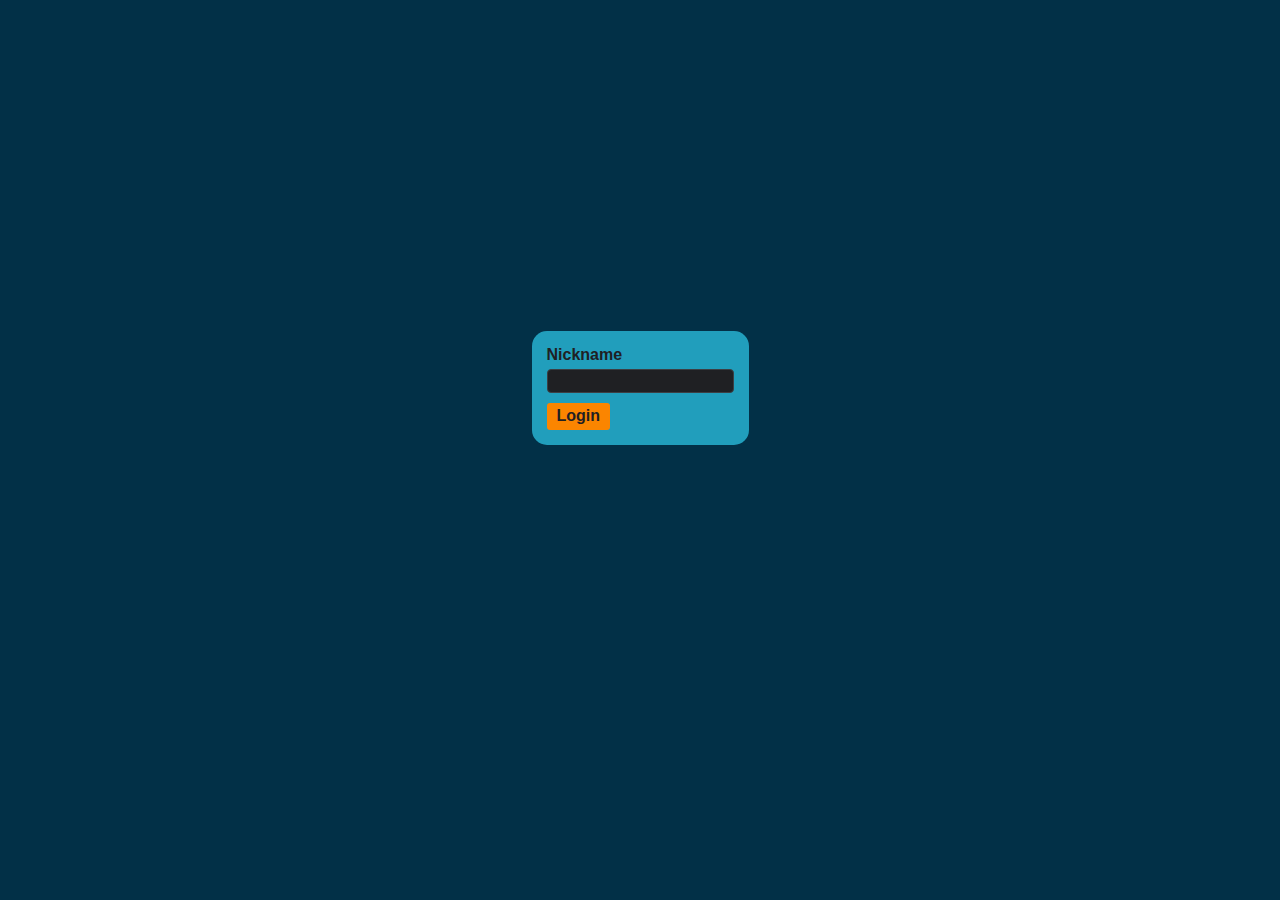
<file: Models/index/index.html>
<!DOCTYPE html>
<html lang="de">
<head>
    <meta charset="utf-8"/>
    <meta name="viewport" content="width=device-width, initial-scale=1.0"/>

    <title>Chat - Login</title>
    <script src="index.js"></script>
    <link rel="stylesheet" href="index.css">
</head>

<body>
<main>
    <form action="javascript:setNickname(document.getElementById('nicknameInput').value)">
        <label for="nicknameInput" class="nicknameInputLabel">Nickname</label><br>
        <input type="text" id="nicknameInput" name="nicknameInput">
        <br>
        <!--
        <p>Avatar</p>

        <ul>
            <li>
                <label for="avatar1">
                    <input type="radio" id="avatar1" name="avatar" value="1">
                    <img src="../z%20-%20img/avatar_icon_1.svg" height="64" width="64" alt="Avatar 1" />
                </label>
            </li>
            <li>
                <label for="avatar2">
                    <input type="radio" id="avatar2" name="avatar" value="2">
                    <img src="../z%20-%20img/avatar_icon_2.svg" height="64" width="64" alt="Avatar 2" />
                </label>
            </li>
            <li>
                <label for="avatar3">
                    <input type="radio" id="avatar3" name="avatar" value="3">
                    <img src="../z%20-%20img/avatar_icon_3.svg" height="64" width="64" alt="Avatar 3" />
                </label>
            </li>
            <li>
                <label for="avatar4">
                    <input type="radio" id="avatar4" name="avatar" value="4">
                    <img src="../z%20-%20img/avatar_icon_4.svg" height="64" width="64" alt="Avatar 4" />
                </label>
            </li>
        </ul>
        -->
        <button type="submit" class="submitButton">Login</button>
    </form>
</main>
</body>
</html>
</file>
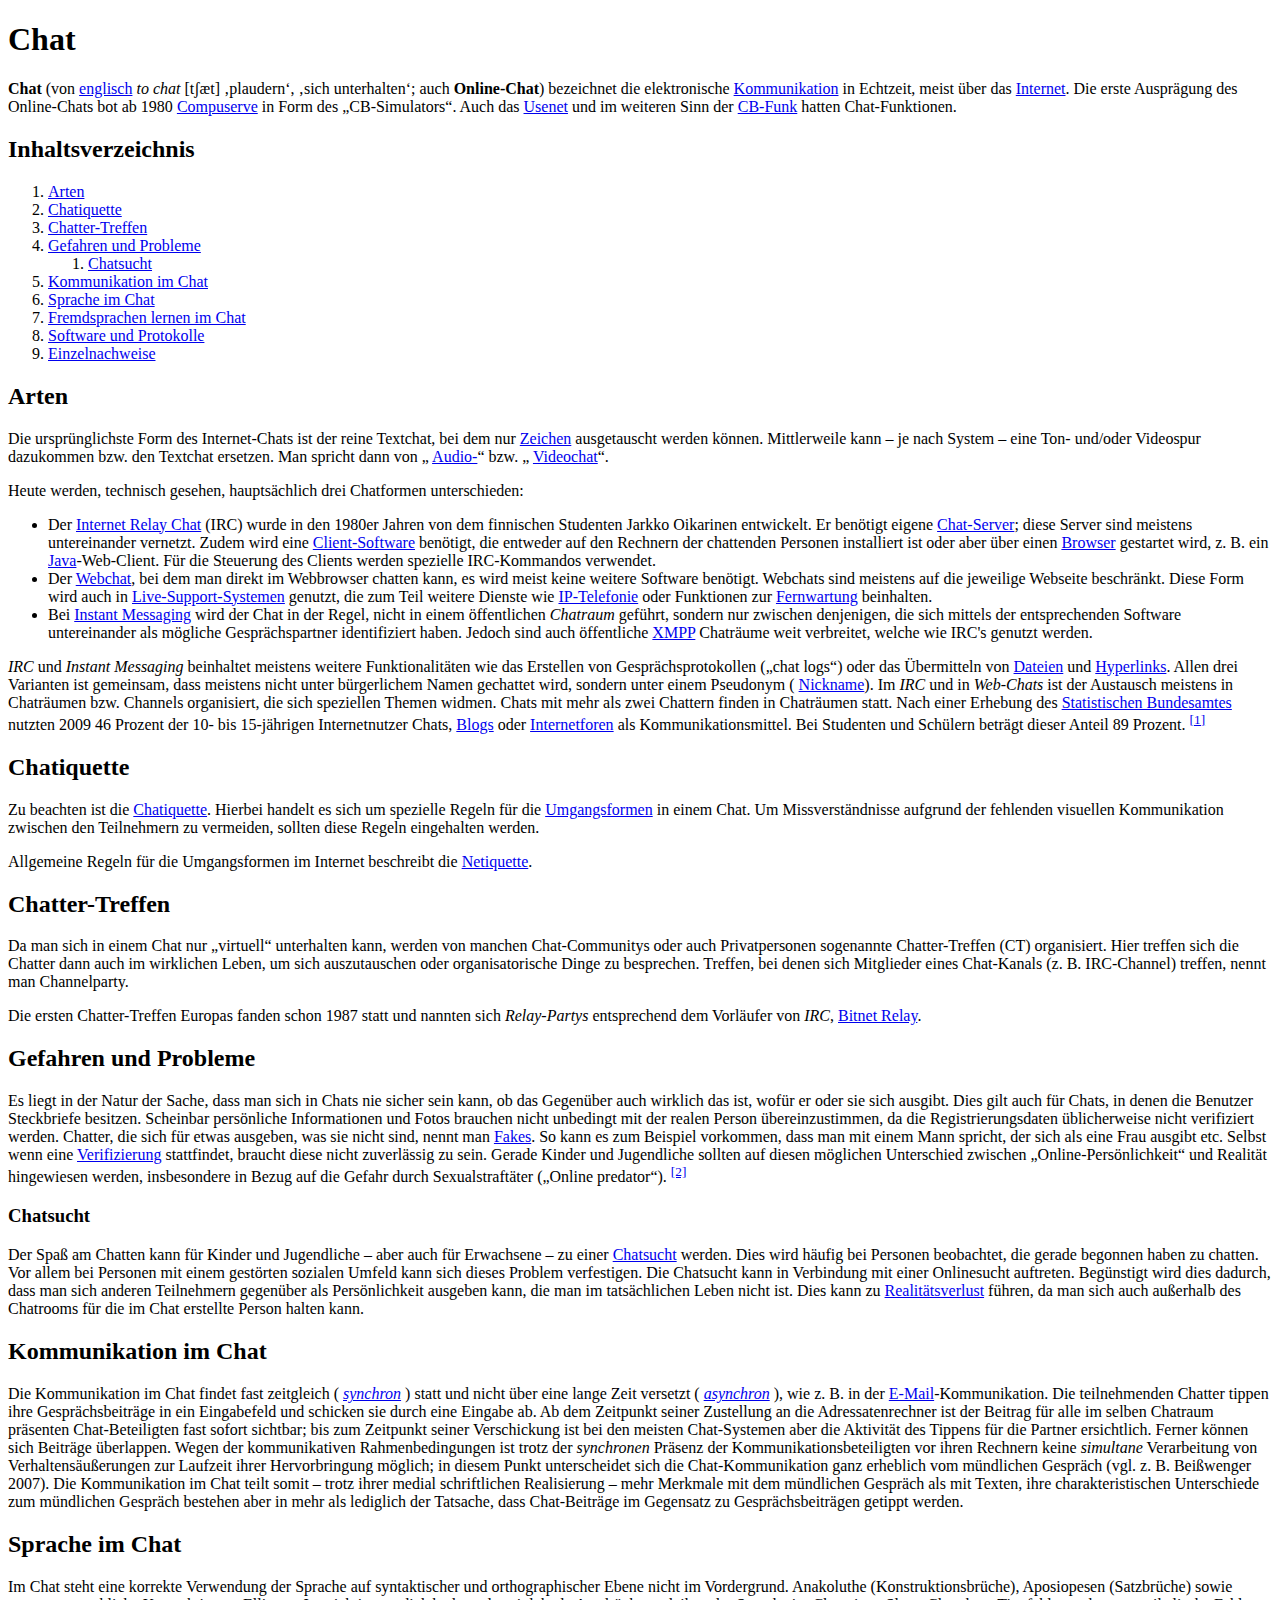
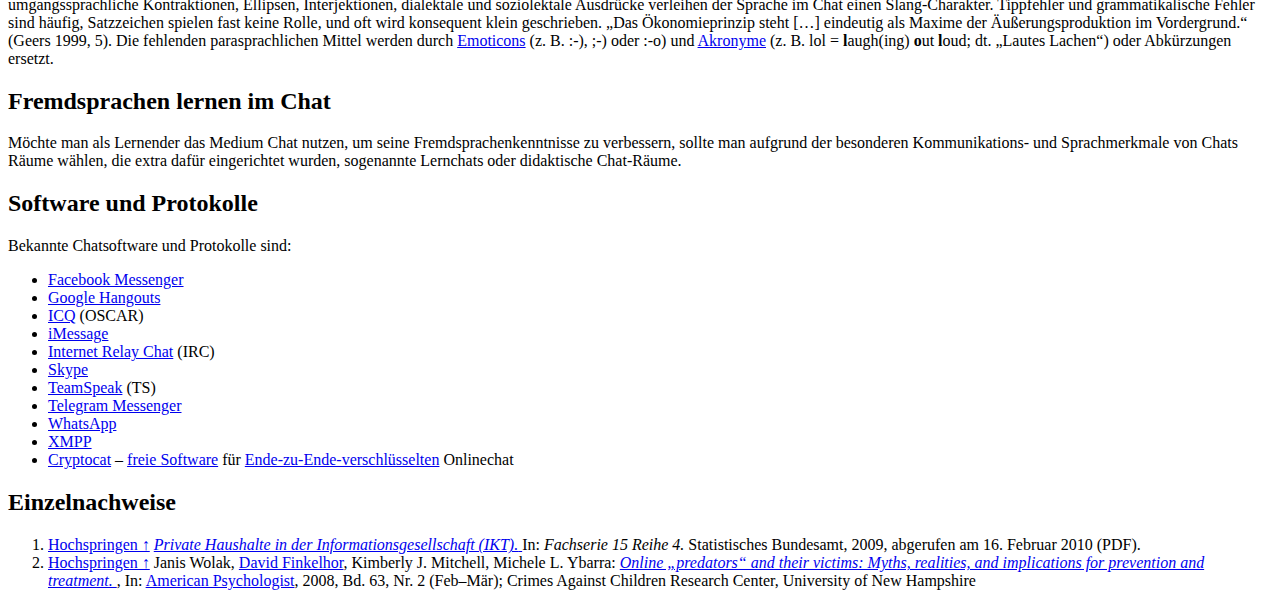
<file: Models/about/about.html>
<!DOCTYPE html>
<html lang="de">
  <head>
    <meta charset="utf-8" />
    <meta name="viewport" content="width=device-width, initial-scale=1.0" />

    <title>Chat - About</title>
  </head>

  <body>
    <main>
      <article>
        <h1>Chat</h1>
        <p>
          <b>Chat</b> (von
          <a href="https://de.wikipedia.org/wiki/Englische_Sprache">englisch</a>
          <i>to chat</i>
          [tʃæt] ‚plaudern‘, ‚sich unterhalten‘; auch
          <b>Online-Chat</b>) bezeichnet die elektronische <a href="https://de.wikipedia.org/wiki/Kommunikation">Kommunikation</a> in
          Echtzeit, meist über das <a href="https://de.wikipedia.org/wiki/Internet">Internet</a>. Die erste Ausprägung des Online-Chats bot
          ab 1980 <a href="https://de.wikipedia.org/wiki/Compuserve">Compuserve</a> in Form des „CB-Simulators“. Auch das
          <a href="https://de.wikipedia.org/wiki/Usenet">Usenet</a> und im weiteren Sinn der
          <a href="https://de.wikipedia.org/wiki/CB-Funk">CB-Funk</a> hatten Chat-Funktionen.
        </p>

        <nav>
          <h2>Inhaltsverzeichnis</h2>
          <ol>
            <li>
              <a href="#Arten"> Arten </a>
            </li>
            <li>
              <a href="#Chatiquette"> Chatiquette </a>
            </li>
            <li>
              <a href="#Chatter-Treffen"> Chatter-Treffen </a>
            </li>
            <li>
              <a href="#Gefahren_und_Probleme"> Gefahren und Probleme </a>
              <ol>
                <li>
                  <a href="#Chatsucht"> Chatsucht </a>
                </li>
              </ol>
            </li>
            <li>
              <a href="#Kommunikation_im_Chat"> Kommunikation im Chat </a>
            </li>
            <li>
              <a href="#Sprache_im_Chat"> Sprache im Chat </a>
            </li>
            <li>
              <a href="#Fremdsprachen_lernen_im_Chat"> Fremdsprachen lernen im Chat </a>
            </li>
            <li>
              <a href="#Software_und_Protokolle"> Software und Protokolle </a>
            </li>
            <li>
              <a href="#Einzelnachweise"> Einzelnachweise </a>
            </li>
          </ol>
        </nav>

        <section>
          <h2 id="Arten">Arten</h2>
          <p>
            Die ursprünglichste Form des Internet-Chats ist der reine Textchat, bei dem nur
            <a href="https://de.wikipedia.org/wiki/Zeichensatz">Zeichen</a> ausgetauscht werden können. Mittlerweile kann – je nach System –
            eine Ton- und/oder Videospur dazukommen bzw. den Textchat ersetzen. Man spricht dann von „
            <a href="https://de.wikipedia.org/wiki/IP-Telefonie">Audio-</a>“ bzw. „
            <a href="https://de.wikipedia.org/wiki/Videokonferenz">Videochat</a>“.
          </p>
          <p>Heute werden, technisch gesehen, hauptsächlich drei Chatformen unterschieden:</p>
          <ul>
            <li>
              Der <a href="https://de.wikipedia.org/wiki/Internet_Relay_Chat">Internet Relay Chat</a> (IRC) wurde in den 1980er Jahren von
              dem finnischen Studenten Jarkko Oikarinen entwickelt. Er benötigt eigene
              <a href="https://de.wikipedia.org/wiki/IRC-Server">Chat-Server</a>; diese Server sind meistens untereinander vernetzt. Zudem
              wird eine <a href="https://de.wikipedia.org/wiki/IRC-Client">Client-Software</a> benötigt, die entweder auf den Rechnern der
              chattenden Personen installiert ist oder aber über einen
              <a href="https://de.wikipedia.org/wiki/Webbrowser">Browser</a> gestartet wird, z.&nbsp;B. ein
              <a href="https://de.wikipedia.org/wiki/Java-Technologie">Java</a>-Web-Client. Für die Steuerung des Clients werden spezielle
              IRC-Kommandos verwendet.
            </li>
            <li>
              Der <a href="https://de.wikipedia.org/wiki/Webchat">Webchat</a>, bei dem man direkt im Webbrowser chatten kann, es wird meist
              keine weitere Software benötigt. Webchats sind meistens auf die jeweilige Webseite beschränkt. Diese Form wird auch in
              <a href="https://de.wikipedia.org/w/index.php?title=Live-Support-System&amp;action=edit&amp;redlink=1"
                >Live-Support-Systemen</a
              >
              genutzt, die zum Teil weitere Dienste wie
              <a href="https://de.wikipedia.org/wiki/IP-Telefonie">IP-Telefonie</a> oder Funktionen zur
              <a href="https://de.wikipedia.org/wiki/Fernwartung">Fernwartung</a> beinhalten.
            </li>
            <li>
              Bei <a href="https://de.wikipedia.org/wiki/Instant_Messaging">Instant Messaging</a> wird der Chat in der Regel, nicht in einem
              öffentlichen <i>Chatraum</i> geführt, sondern nur zwischen denjenigen, die sich mittels der entsprechenden Software
              untereinander als mögliche Gesprächspartner identifiziert haben. Jedoch sind auch öffentliche
              <a href="https://de.wikipedia.org/wiki/Extensible_Messaging_and_Presence_Protocol">XMPP</a>
              Chaträume weit verbreitet, welche wie IRC's genutzt werden.
            </li>
          </ul>
          <p>
            <i>IRC</i> und <i>Instant Messaging</i> beinhaltet meistens weitere Funktionalitäten wie das Erstellen von Gesprächsprotokollen
            („chat logs“) oder das Übermitteln von <a href="https://de.wikipedia.org/wiki/Datei">Dateien</a> und
            <a href="https://de.wikipedia.org/wiki/Hyperlink">Hyperlinks</a>. Allen drei Varianten ist gemeinsam, dass meistens nicht unter
            bürgerlichem Namen gechattet wird, sondern unter einem Pseudonym (
            <a href="https://de.wikipedia.org/wiki/Nickname">Nickname</a>). Im <i>IRC</i> und in <i>Web-Chats</i> ist der Austausch meistens
            in Chaträumen bzw. Channels organisiert, die sich speziellen Themen widmen. Chats mit mehr als zwei Chattern finden in
            Chaträumen statt. Nach einer Erhebung des
            <a href="https://de.wikipedia.org/wiki/Statistisches_Bundesamt">Statistischen Bundesamtes</a>
            nutzten 2009 46&nbsp;Prozent der 10- bis 15-jährigen Internetnutzer Chats,
            <a href="https://de.wikipedia.org/wiki/Blog">Blogs</a> oder
            <a href="https://de.wikipedia.org/wiki/Internetforum">Internetforen</a> als Kommunikationsmittel. Bei Studenten und Schülern
            beträgt dieser Anteil 89&nbsp;Prozent.
            <sup id="cite_ref-1">
              <a href="#cite_note-1">[1]</a>
            </sup>
          </p>
        </section>

        <section>
          <h2 id="Chatiquette">Chatiquette</h2>
          <p>
            Zu beachten ist die <a href="https://de.wikipedia.org/wiki/Netiquette#Chat">Chatiquette</a>. Hierbei handelt es sich um
            spezielle Regeln für die <a href="https://de.wikipedia.org/wiki/Umgangsformen">Umgangsformen</a> in einem Chat. Um
            Missverständnisse aufgrund der fehlenden visuellen Kommunikation zwischen den Teilnehmern zu vermeiden, sollten diese Regeln
            eingehalten werden.
          </p>
          <p>
            Allgemeine Regeln für die Umgangsformen im Internet beschreibt die
            <a href="https://de.wikipedia.org/wiki/Netiquette">Netiquette</a>.
          </p>
        </section>

        <section>
          <h2 id="Chatter-Treffen">Chatter-Treffen</h2>
          <p>
            Da man sich in einem Chat nur „virtuell“ unterhalten kann, werden von manchen Chat-Communitys oder auch Privatpersonen
            sogenannte Chatter-Treffen (CT) organisiert. Hier treffen sich die Chatter dann auch im wirklichen Leben, um sich auszutauschen
            oder organisatorische Dinge zu besprechen. Treffen, bei denen sich Mitglieder eines Chat-Kanals (z.&nbsp;B. IRC-Channel)
            treffen, nennt man Channelparty.
          </p>
          <p>
            Die ersten Chatter-Treffen Europas fanden schon 1987 statt und nannten sich <i>Relay-Partys</i> entsprechend dem Vorläufer von
            <i>IRC</i>, <a href="https://de.wikipedia.org/wiki/Bitnet_Relay">Bitnet Relay</a>.
          </p>
        </section>

        <section>
          <h2 id="Gefahren_und_Probleme">Gefahren und Probleme</h2>
          <p>
            Es liegt in der Natur der Sache, dass man sich in Chats nie sicher sein kann, ob das Gegenüber auch wirklich das ist, wofür er
            oder sie sich ausgibt. Dies gilt auch für Chats, in denen die Benutzer Steckbriefe besitzen. Scheinbar persönliche Informationen
            und Fotos brauchen nicht unbedingt mit der realen Person übereinzustimmen, da die Registrierungsdaten üblicherweise nicht
            verifiziert werden. Chatter, die sich für etwas ausgeben, was sie nicht sind, nennt man
            <a href="https://de.wikipedia.org/wiki/Fake">Fakes</a>. So kann es zum Beispiel vorkommen, dass man mit einem Mann spricht, der
            sich als eine Frau ausgibt etc. Selbst wenn eine
            <a href="https://de.wikipedia.org/wiki/Verifizierung">Verifizierung</a> stattfindet, braucht diese nicht zuverlässig zu sein.
            Gerade Kinder und Jugendliche sollten auf diesen möglichen Unterschied zwischen „Online-Persönlichkeit“ und Realität hingewiesen
            werden, insbesondere in Bezug auf die Gefahr durch Sexualstraftäter („Online predator“).
            <sup id="cite_ref-2">
              <a href="#cite_note-2">[2]</a>
            </sup>
          </p>
          <h3 id="Chatsucht">Chatsucht</h3>
          <p>
            Der Spaß am Chatten kann für Kinder und Jugendliche – aber auch für Erwachsene – zu einer
            <a href="https://de.wikipedia.org/wiki/Internetabh%C3%A4ngigkeit">Chatsucht</a> werden. Dies wird häufig bei Personen
            beobachtet, die gerade begonnen haben zu chatten. Vor allem bei Personen mit einem gestörten sozialen Umfeld kann sich dieses
            Problem verfestigen. Die Chatsucht kann in Verbindung mit einer Onlinesucht auftreten. Begünstigt wird dies dadurch, dass man
            sich anderen Teilnehmern gegenüber als Persönlichkeit ausgeben kann, die man im tatsächlichen Leben nicht ist. Dies kann zu
            <a href="https://de.wikipedia.org/wiki/Realit%C3%A4tsverlust">Realitätsverlust</a> führen, da man sich auch außerhalb des
            Chatrooms für die im Chat erstellte Person halten kann.
          </p>
        </section>

        <section>
          <h2 id="Kommunikation_im_Chat">Kommunikation im Chat</h2>
          <p>
            Die Kommunikation im Chat findet fast zeitgleich (
            <i> <a href="https://de.wikipedia.org/wiki/Synchrone_Kommunikation">synchron</a> </i>) statt und nicht über eine lange Zeit
            versetzt ( <i> <a href="https://de.wikipedia.org/wiki/Asynchrone_Kommunikation">asynchron</a> </i>), wie z.&nbsp;B. in der
            <a href="https://de.wikipedia.org/wiki/E-Mail">E-Mail</a>-Kommunikation. Die teilnehmenden Chatter tippen ihre Gesprächsbeiträge
            in ein Eingabefeld und schicken sie durch eine Eingabe ab. Ab dem Zeitpunkt seiner Zustellung an die Adressatenrechner ist der
            Beitrag für alle im selben Chatraum präsenten Chat-Beteiligten fast sofort sichtbar; bis zum Zeitpunkt seiner Verschickung ist
            bei den meisten Chat-Systemen aber die Aktivität des Tippens für die Partner ersichtlich. Ferner können sich Beiträge
            überlappen. Wegen der kommunikativen Rahmenbedingungen ist trotz der <i>synchronen</i> Präsenz der Kommunikationsbeteiligten vor
            ihren Rechnern keine <i>simultane</i> Verarbeitung von Verhaltensäußerungen zur Laufzeit ihrer Hervorbringung möglich; in diesem
            Punkt unterscheidet sich die Chat-Kommunikation ganz erheblich vom mündlichen Gespräch (vgl. z.&nbsp;B. Beißwenger 2007). Die
            Kommunikation im Chat teilt somit – trotz ihrer medial schriftlichen Realisierung – mehr Merkmale mit dem mündlichen Gespräch
            als mit Texten, ihre charakteristischen Unterschiede zum mündlichen Gespräch bestehen aber in mehr als lediglich der Tatsache,
            dass Chat-Beiträge im Gegensatz zu Gesprächsbeiträgen getippt werden.
          </p>
        </section>

        <section>
          <h2 id="Sprache_im_Chat">Sprache im Chat</h2>
          <p>
            Im Chat steht eine korrekte Verwendung der Sprache auf syntaktischer und orthographischer Ebene nicht im Vordergrund. Anakoluthe
            (Konstruktionsbrüche), Aposiopesen (Satzbrüche) sowie umgangssprachliche Kontraktionen, Ellipsen, Interjektionen, dialektale und
            soziolektale Ausdrücke verleihen der Sprache im Chat einen Slang-Charakter. Tippfehler und grammatikalische Fehler sind häufig,
            Satzzeichen spielen fast keine Rolle, und oft wird konsequent klein geschrieben. „Das Ökonomieprinzip steht […] eindeutig als
            Maxime der Äußerungsproduktion im Vordergrund.“ (Geers 1999, 5). Die fehlenden parasprachlichen Mittel werden durch
            <a href="https://de.wikipedia.org/wiki/Emoticons">Emoticons</a> (z.&nbsp;B.&nbsp;:-),&nbsp;;-) oder&nbsp;:-o) und
            <a href="https://de.wikipedia.org/wiki/Liste_von_Abk%C3%BCrzungen_(Netzjargon)">Akronyme</a>
            (z.&nbsp;B. lol =
            <b>l</b>augh(ing) <b>o</b>ut <b>l</b>oud; dt. „Lautes Lachen“) oder Abkürzungen ersetzt.
          </p>
        </section>

        <section>
          <h2 id="Fremdsprachen_lernen_im_Chat">Fremdsprachen lernen im Chat</h2>
          <p>
            Möchte man als Lernender das Medium Chat nutzen, um seine Fremdsprachenkenntnisse zu verbessern, sollte man aufgrund der
            besonderen Kommunikations- und Sprachmerkmale von Chats Räume wählen, die extra dafür eingerichtet wurden, sogenannte Lernchats
            oder didaktische Chat-Räume.
          </p>
        </section>

        <section>
          <h2 id="Software_und_Protokolle">Software und Protokolle</h2>
          <p>Bekannte Chatsoftware und Protokolle sind:</p>
          <ul>
            <li>
              <a href="https://de.wikipedia.org/wiki/Facebook_Messenger">Facebook Messenger</a>
            </li>
            <li>
              <a href="https://de.wikipedia.org/wiki/Google_Hangouts">Google Hangouts</a>
            </li>
            <li><a href="https://de.wikipedia.org/wiki/ICQ">ICQ</a> (OSCAR)</li>
            <li>
              <a href="https://de.wikipedia.org/wiki/IMessage">iMessage</a>
            </li>
            <li><a href="https://de.wikipedia.org/wiki/Internet_Relay_Chat">Internet Relay Chat</a> (IRC)</li>
            <li>
              <a href="https://de.wikipedia.org/wiki/Skype">Skype</a>
            </li>
            <li><a href="https://de.wikipedia.org/wiki/TeamSpeak">TeamSpeak</a> (TS)</li>
            <li>
              <a href="https://de.wikipedia.org/wiki/Telegram_Messenger">Telegram Messenger</a>
            </li>
            <li>
              <a href="https://de.wikipedia.org/wiki/WhatsApp">WhatsApp</a>
            </li>
            <li>
              <a href="https://de.wikipedia.org/wiki/Extensible_Messaging_and_Presence_Protocol">XMPP</a>
            </li>
            <li>
              <a href="https://de.wikipedia.org/wiki/Cryptocat">Cryptocat</a> –
              <a href="https://de.wikipedia.org/wiki/Freie_Software">freie Software</a> für
              <a href="https://de.wikipedia.org/wiki/Ende-zu-Ende-Verschl%C3%BCsselung">Ende-zu-Ende-verschlüsselten</a>
              Onlinechat
            </li>
          </ul>
        </section>

        <section>
          <h2 id="Einzelnachweise">Einzelnachweise</h2>
          <ol>
            <li id="cite_note-1">
              <a href="#cite_ref-1"> Hochspringen ↑</a>
              <a
                href="https://www.destatis.de/DE/Publikationen/Thematisch/EinkommenKonsumLebensbedingungen/PrivateHaushalte/PrivateHaushalteIKT2150400127004.pdf?__blob=publicationFile"
              >
                <i>Private Haushalte in der Informationsgesellschaft (IKT).</i>
              </a>
              In: <i>Fachserie 15 Reihe 4.</i> Statistisches Bundesamt, 2009, abgerufen am 16.&nbsp;Februar 2010 (PDF).
            </li>
            <li id="cite_note-2">
              <a href="#cite_ref-2"> Hochspringen ↑</a> Janis Wolak,
              <a href="https://de.wikipedia.org/wiki/David_Finkelhor">David Finkelhor</a>, Kimberly J. Mitchell, Michele L. Ybarra:
              <a href="http://www.unh.edu/news/cj_nr/2008/feb/lw18internet.cfm">
                <i>Online „predators“ and their victims: Myths, realities, and implications for prevention and treatment. </i> </a
              >, In: <a href="https://de.wikipedia.org/wiki/American_Psychologist">American Psychologist</a>, 2008, Bd. 63, Nr. 2 (Feb–Mär);
              Crimes Against Children Research Center, University of New Hampshire
            </li>
          </ol>
        </section>
      </article>
    </main>
  </body>
</html>
</file>
<file: Models/index/index.css>
body {
    background-color: #023047;
    font-family: "Roboto", sans-serif;
    color: #1F2023FF;
    display: flex;
    justify-content: center;
    align-items: center;
}

main {
    display: flex;
    flex-direction: column;
    align-items: center;
    justify-content: center;
    margin-top: 20px;
    height: 80vh;
}

form {
    background-color: #219EBC;
    padding: 15px;
    border-radius: 15px;
}

input {
    background: #1F2023FF;
    border: 1px solid #3C3F44FF;
    border-radius: 4px;
    color: rgb(247, 248, 248);
    height: 20px;
    appearance: none;
    transition: border 0.15s ease 0s;
    font-size: 14px;
    margin: 5px 0 10px 0;
}

.nicknameInputLabel {
    font-weight: bold;
}

.submitButton {
    display: inline-block;
    outline: none;
    cursor: pointer;
    font-weight: 600;
    border-radius: 3px;
    padding: 4px 10px;
    border: 0;
    color: #1F2023FF;
    background: #FB8500;
    line-height: 1.15;
    font-size: 16px;
}

.submitButton:hover {
    transition: all .25s ease;
    box-shadow:0 0 0 2px #FB8500;
}
</file>
